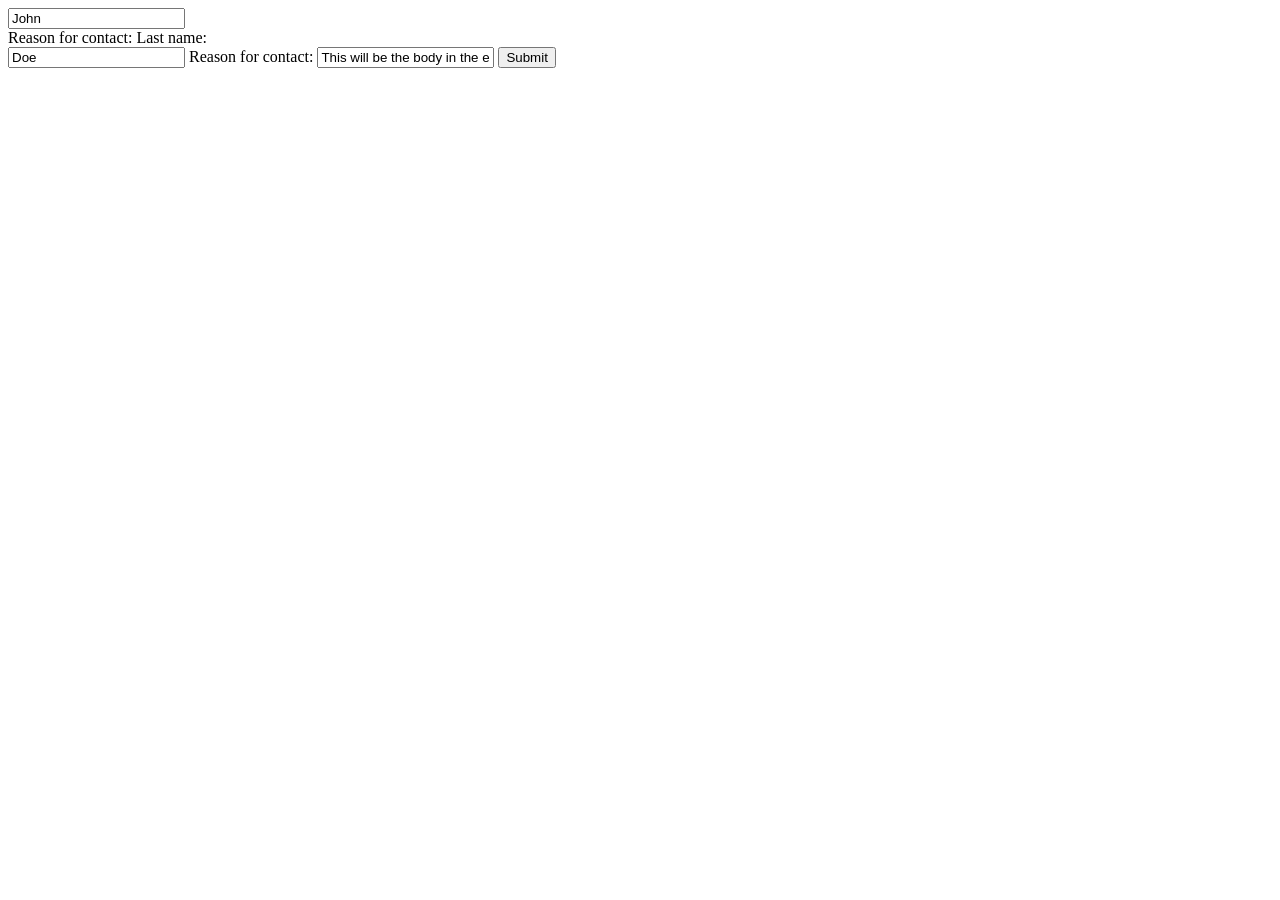
<file: contact.html>
<!DOCTYPE html>
<html lang="en">
<head>
  <meta charset="UTF-8">
  <meta name="viewport" content="width=device-width, initial-scale=1.0">
  <link rel="stylesheet" href="style.css">
  <title>Document</title>
</head>
<body>
  <form action="/contact.php" method="POST">
    <label for="fname"></label>

    <input type="text" id="fname" name="fname" value="John"><br>
    <label for="">Reason for contact:</label>

    <label for="lname">Last name:</label><br>
    <input type="text" id="lname" name="lname" value="Doe">

    <label for="reason">Reason for contact:</label>
    <input type="text" id="reason" name="reason" value="This will be the body in the email sent to team@ketlerstrong.com">

    <input type="submit" name="send">
  </form>
</body>
</html>
</file>
<file: style.css>
body {
    background-color: white !important;
}

.section {
  padding-block: clamp(3rem, 6vw, 7rem);
}

.hero-section{
  padding-block: 0;
}


.navbar-brand {
  padding-left: 0;
}

.navbar-brand img {
  height: clamp(88px, 8.5vw, 125px);
  width: auto;
  display: block;
  object-fit: contain;
  padding-left: 10px;
}

/* Hamburger Icon Re-Styling */
.navbar-toggler-icon{
  background-image: url("data:image/svg+xml,%3csvg xmlns='http://www.w3.org/2000/svg' viewBox='0 0 30 30'%3e%3cpath stroke='rgba%28145, 71, 22, 0.75%29' stroke-linecap='round' stroke-miterlimit='10' stroke-width='2' d='M4 7h22M4 15h22M4 23h22'/%3e%3c/svg%3e");
}

.navbar-light .navbar-toggler {
  border: none;
  margin-right: 5px;
}

/* Hero Section Styles */
.ratio-hero { /* Ratios for the hero images */
  --bs-aspect-ratio: 56.25%; /* default-ish (16:9 vibe) instead of 4:3 */
}

.contact-follow-shop {
  font-family: "DM Serif Text", serif;
  font-weight: 500;
  font-style: italic;
  padding-left: 80px;
  color: #914716;
  font-size: 40px;
  text-decoration: none;
}

.story-heading {
  font-family: "DM Serif Text", serif;
  font-weight: 500;
  font-style: italic;
  padding-left: 80px;
  color: #914716;
  font-size: 40px;
  text-decoration: none;
}

.contact-follow-shop:hover {
  color: black;
  text-decoration: none;
  cursor: pointer;
}

.nav-item {
  font-family: "Tenor Sans", sans-serif;
  font-weight: 500;
  padding-left: 80px;
  color: black;
}

.equal-img,
.paragraph-img,
.contact-img {
  display: block;
  width: 100%;
  height: 100%;
  object-fit: cover;
}

.of-cover
{
  object-fit: cover;
}

.op-center
{
  object-position: 50% 50%;
}

.op-top
{
  object-position: 50% 20%;
}

.op-right
{
  object-position: 65% 50%;
}

.op-left
{
   object-position: 35% 50%;
}

.op-bottom {
  object-position: 50% 80%;
}

.contact-button {
    display: block;
    width: 100%;
    max-width: 150px;
    margin: 16px auto 0;
    padding: 4px 16px;

    border: 0;
    border-radius: 999px;

    font-family: "DM Serif Text", serif;
    font-weight: 400;
    font-style: normal;
    font-size: 24px;


    color: #fff;
    background-color: #914716;
    text-decoration: none;
    text-align: center;
    cursor: pointer;


    transition: transform .2s ease, background-color .2s ease, color .2s ease, box-shadow .2s ease;
    box-shadow: 0 1px 2px rgba(0,0,0,.08);
    will-change: transform;
    text-decoration: none;
}

.contact-button:hover {
    transform: translateY(-3px);
    background-color: #af5a22;
    color: #fff;
    box-shadow: 0 8px 16px rgba(0,0,0,.18);
}

.social-icons {
  display: flex;
  flex-wrap: wrap;
  justify-content: center; /* centers the row */
  gap: 12px;               /* even spacing between icons */
}

.social-icon {
  display: inline-flex;
  align-items: center;
  justify-content: center;
  width: 50px;
  height: 50px;
  margin: 0;
  border-radius: 50%;
  font-size: 1.5rem;
  color: #f5f1eb ;
  background-color: #914716;
  text-decoration: none;
  transition: transform 0.3s ease, color 0.3s ease, background-color 0.3s ease, box-shadow 0.3s ease;
}

.social-icon:hover {
  transform: translateY(-6px) scale(1.1);
  color: #fff;
  background-color: #af5a22;
  box-shadow: 0 8px 16px rgba(0,0,0,0.2);
}

/* Contact Form Styles */
.form-heading{
  font-family: "DM Serif Text", serif;
  font-size: 24px;
}

.form-instructions{
  font-family: "DM Serif Text", serif;
  font-weight: 400;
  margin-bottom: 8px;
}

.form-disclaimer{
  font-family: "DM Serif Text", serif;
  font-weight: 100;
  margin-bottom: 8px;
  font-style: italic;
}


.form-input-custom{
  border: none;
  border-bottom: 1px solid #914716;
  border-radius: 0;
  box-shadow: none;
  padding-top: 0;
}

.form-input-custom:focus{
  border-bottom-color: #914716;
  box-shadow: none;
}

/* Put these near the bottom of style.css so they win */
.container .form-check-input[type="radio"]{
  /* 1) Unchecked border (ring) color */
  border-color: #914716;     /* your brown */
}

/* 2) Checked indicator (the dot) color */
/* Change the checked radio indicator (blue ring) */
.container .form-check-input[type="radio"]:checked {
  border-color: #914716;
  background-color: #fff;
  background-image: url("data:image/svg+xml,%3csvg xmlns='http://www.w3.org/2000/svg' viewBox='-4 -4 8 8'%3e%3ccircle r='2.5' fill='%23914716'/%3e%3c/svg%3e");
}

/* Optional: change focus outline (keyboard / click glow) */
.container .form-check-input[type="radio"]:focus{
  box-shadow: 0 0 0 .25rem rgba(145, 71, 22, .25);
}

.form-input-message{
  border: none;
  border: 1px solid #914716;
  border-radius: 0;
  box-shadow: none;
  padding-top: 0;
}

/* ===================== */
/* Section Animations    */
/* ===================== */

.fade-in {
  animation: fade-in .7s ease;
  animation-fill-mode: both;
  animation-play-state: paused;
}

.fade-in-up {
  animation: fade-in-up .7s ease;
  animation-fill-mode: both;
  animation-play-state: paused;
}

.fade-in-left {
  animation: fade-in-left .7s ease;
  animation-fill-mode: both;
  animation-play-state: paused;
}

.fade-in-right {
  animation: fade-in-right .7s ease;
  animation-fill-mode: both;
  animation-play-state: paused;
}

.animated {
  animation-play-state: running;
}

@keyframes fade-in {
  from {
    opacity: 0;
  }
  to {
    opacity: 1;
  }
}

@keyframes fade-in-up {
  from {
    opacity: 0;
    transform: translateY(24px);
  }
  to {
    opacity: 1;
    transform: translateY(0);
  }
}

@keyframes fade-in-left {
  from {
    opacity: 0;
    transform: translateX(-24px);
  }
  to {
    opacity: 1;
    transform: translateX(0);
  }
}

@keyframes fade-in-right {
  from {
    opacity: 0;
    transform: translateX(24px);
  }
  to {
    opacity: 1;
    transform: translateX(0);
  }
}

.social-icons .animated-element { animation-delay: .10s; }
.social-icons .animated-element:nth-child(2) { animation-delay: .20s; }
.social-icons .animated-element:nth-child(3) { animation-delay: .30s; }

/* Overflow fix */
html, body { overflow-x: hidden; }

/* Removing left padding by default to fix responsive design */
.navbar-brand,
.story-heading,
.contact-follow-shop,
.nav-item {
  padding-left: 0;
}


@media screen and (max-width: 991px) {
  .custom-mobile-link{
    padding-left: 10px;
  }

}

/* Base (mobile-first) */
.ratio-hero { --bs-aspect-ratio: 60%; }

/* TABLET (md) */
@media (min-width: 768px) and (max-width: 991.98px) {
  .ratio-hero { --bs-aspect-ratio: 70%; }
}

/* DESKTOP (lg) */
@media (min-width: 992px) and (max-width: 1199.98px) {
  .ratio-hero { --bs-aspect-ratio: 85%; }
}

/* LARGE DESKTOP (xl+) */
@media (min-width: 1200px) {
  .ratio-hero { --bs-aspect-ratio: 50%; }
}

/* Only on desktop: make the 2nd follow image slightly smaller via padding */
@media (min-width: 992px) {
  .follow-img-2 {
    padding-right: 3rem;
  }
}
</file>
